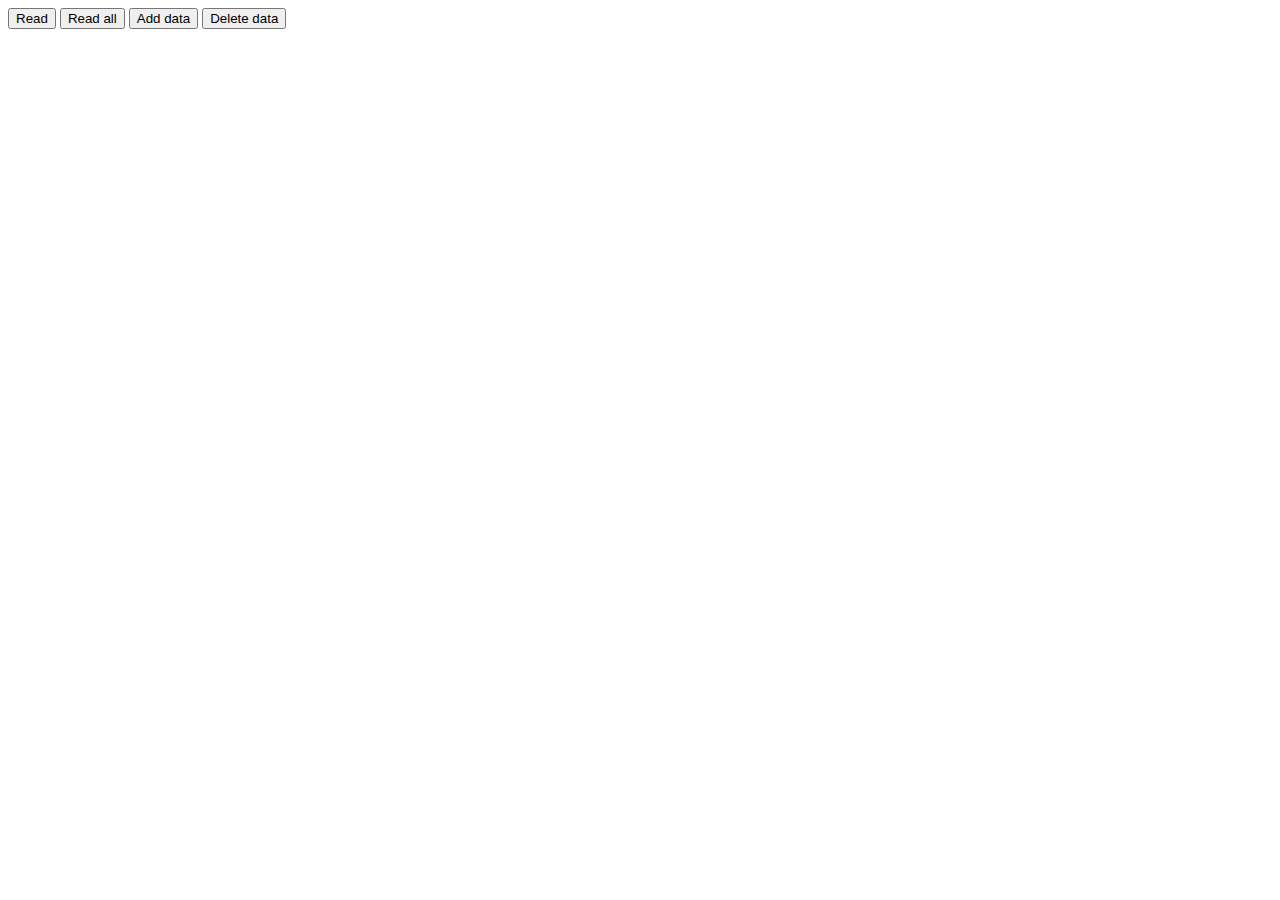
<file: adfa/index.html>
<html>
   <head>
      <meta http-equiv = "Content-Type" content = "text/html; charset = utf-8" />
      <script type = "text/javascript">

         //prefixes of implementation that we want to test
         window.indexedDB = window.indexedDB || window.mozIndexedDB ||
         window.webkitIndexedDB || window.msIndexedDB;

         //prefixes of window.IDB objects
         window.IDBTransaction = window.IDBTransaction ||
         window.webkitIDBTransaction || window.msIDBTransaction;
         window.IDBKeyRange = window.IDBKeyRange || window.webkitIDBKeyRange ||
         window.msIDBKeyRange

         if (!window.indexedDB) {
            window.alert("Your browser doesn't support a stable version of IndexedDB.")
         }

         const employeeData = [
            { id: "00-01", name: "gopal", age: 35, email: "gopal@tutorialspoint.com" },
            { id: "00-02", name: "prasad", age: 32, email: "prasad@tutorialspoint.com" }
         ];
         var db;
         var request = window.indexedDB.open("newDatabase", 1);

         request.onerror = function(event) {
            console.log("error: ");
         };

         request.onsuccess = function(event) {
            db = request.result;
            console.log("success: "+ db);
         };

         request.onupgradeneeded = function(event) {
            var db = event.target.result;
            var objectStore = db.createObjectStore("employee", {keyPath: "id"});

            for (var i in employeeData) {
               objectStore.add(employeeData[i]);
            }
         }

         function read() {
            var transaction = db.transaction(["employee"]);
            var objectStore = transaction.objectStore("employee");
            var request = objectStore.get("00-03");

            request.onerror = function(event) {
               alert("Unable to retrieve daa from database!");
            };

            request.onsuccess = function(event) {
               // Do something with the request.result!
               if(request.result) {
                  //alert("Name: " + request.result.name + ",Age: " + request.result.age + ", Email: " + request.result.email);
               } else {
                  //alert("Kenny couldn't be found in your database!");
               }
            };
         }

         function readAll() {
            var objectStore = db.transaction("employee").objectStore("employee");

            objectStore.openCursor().onsuccess = function(event) {
               var cursor = event.target.result;

               if (cursor) {
                  //alert("Name for id " + cursor.key + " is " + cursor.value.name + ",Age: " + cursor.value.age + ", Email: " + cursor.value.email);
                  console.log(cursor.key + cursor.value.name)
                  cursor.continue();
               } else {
                  //alert("No more entries!");
               }
            };
         }

         function add() {
            var request = db.transaction(["employee"], "readwrite")
            .objectStore("employee")
            .add({ id: "00-03", name: "Kenny", age: 19, email: "kenny@planet.org" });

            request.onsuccess = function(event) {
               //alert("Kenny has been added to your database.");
            };

            request.onerror = function(event) {
               //alert("Unable to add data\r\nKenny is aready exist in your database! ");
            }
         }

         function remove() {
            var request = db.transaction(["employee"], "readwrite")
            .objectStore("employee")
            .delete("00-03");

            request.onsuccess = function(event) {
               alert("Kenny's entry has been removed from your database.");
            };
         }
      </script>

   </head>
   <body>
      <button onclick = "read()">Read </button>
      <button onclick = "readAll()">Read all </button>
      <button onclick = "add()">Add data </button>
      <button onclick = "remove()">Delete data </button>
   </body>
</html>
</file>
